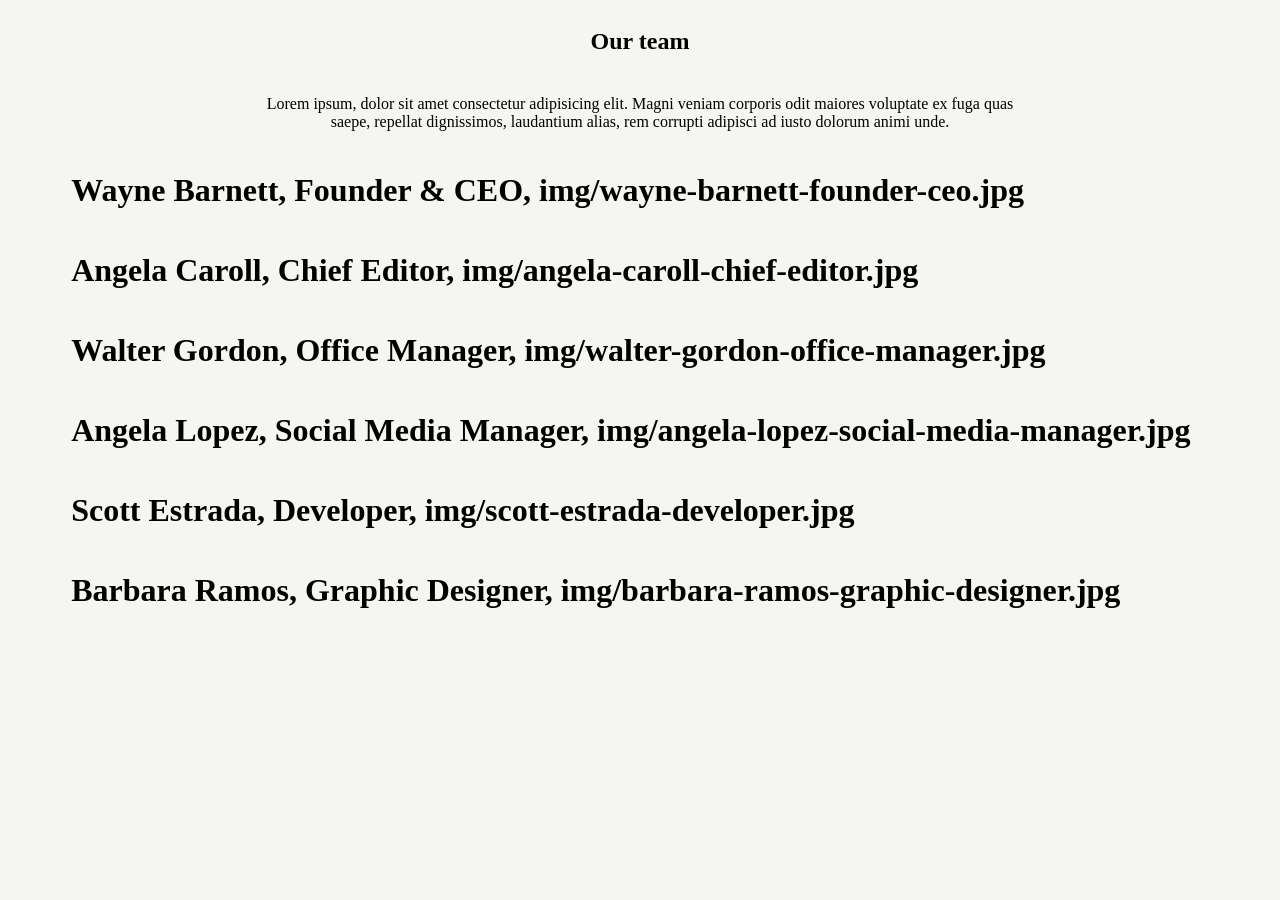
<file: index.html>
<!DOCTYPE html>
<html lang="en">
<head>
    <meta charset="UTF-8">
    <meta http-equiv="X-UA-Compatible" content="IE=edge">
    <meta name="viewport" content="width=device-width, initial-scale=1.0">
    <link rel="stylesheet" href="css/style.css">
    <title>Our Team</title>
</head>
<body>
    <div id="container">
        <h2 class="titolo">Our team</h2>
        <p class="paragrafo">
            Lorem ipsum, dolor sit amet consectetur adipisicing elit. Magni veniam corporis odit maiores voluptate ex fuga quas saepe, repellat dignissimos, laudantium alias, rem corrupti adipisci ad iusto dolorum animi unde.
        </p>
        <div id="container-membri">
            <h1 id="output"></h1>
            <!-- <div class="membri-team-carta">
                <div class="carta-image">
                    <img src="img/wayne-barnett-founder-ceo.jpg" alt="image 1">
                </div>
                <div class="carta-testo">
                    <h3>Testo 1</h3>
                    <p>Testo 2</p>
                </div>
            </div>
            <div class="membri-team-carta">
                <div class="carta-image">
                    <img src="img/angela-caroll-chief-editor.jpg"alt="image 2">
                </div>
                <div class="carta-testo">
                    <h3>Testo 1</h3>
                    <p>Testo 2</p>
                </div>
            </div>
            <div class="membri-team-carta">
                <div class="carta-image">
                    <img src="img/walter-gordon-office-manager.jpg"alt="image 3">
                </div>
                <div class="carta-testo">
                    <h3>Testo 1</h3>
                    <p>Testo 2</p>
                </div>
            </div>
            <div class="membri-team-carta">
                <div class="carta-image">
                    <img src="img/angela-lopez-social-media-manager.jpg"alt="image 4">
                </div>
                <div class="carta-testo">
                    <h3>Testo 1</h3>
                    <p>Testo 2</p>
                </div>
            </div>
            <div class="membri-team-carta">
                <div class="carta-image">
                    <img src="img/scott-estrada-developer.jpg" alt="image 5">
                </div>
                <div class="carta-testo">
                    <h3>Testo 1</h3>
                    <p>Testo 2</p>
                </div>
            </div>
            <div class="membri-team-carta">
                <div class="carta-image">
                    <img src="img/barbara-ramos-graphic-designer.jpg"alt="image 6">
                </div>
                <div class="carta-testo">
                    <h3>Testo 1</h3>
                    <p>Testo 2</p>
                </div>
            </div> -->
        </div>
    </div>
    
    <script src="js/main.js"></script>
</body>
</html>
</file>
<file: css/style.css>
/* Regole Generali */

body{
    background-color: #f5f5f1;
}

/* Container Regole*/

#container{
    width: 100%;
    min-height: 500px;
    margin: 0 auto;
    /* DEBUG */
    /* background-color: blue; */
}

/* Titolo Regole */

.titolo{
    width: 40%;
    margin: 0 auto;
    padding: 20px 0;
    text-align: center;
    /* DEBUG */
    /* background-color: red; */
}

/* Paragrafo Regole */

.paragrafo{
    width: 60%;
    margin: 0 auto;
    padding: 20px 0;
    text-align: center;
    /* DEBUG */
    /* background-color: green; */
}

/* Container-membri Regole */

#container-membri{
    display: flex;
    flex-wrap: wrap;
    width: 90%;
    margin: 0 auto;
    /* DEBUG */
    /* background-color: red; */
}

.membri-team-carta{
    margin: 10px;
    margin: 20px auto;
    width: calc( 100% / 6 ) - 10px;
    background-color: white;
    /* DEBUG */
    /* background-color: green; */
}

img{
    width: 100%;
    background-color: white;
}

h3{
    text-align: center;
}

p{
    text-align: center;
}
</file>
